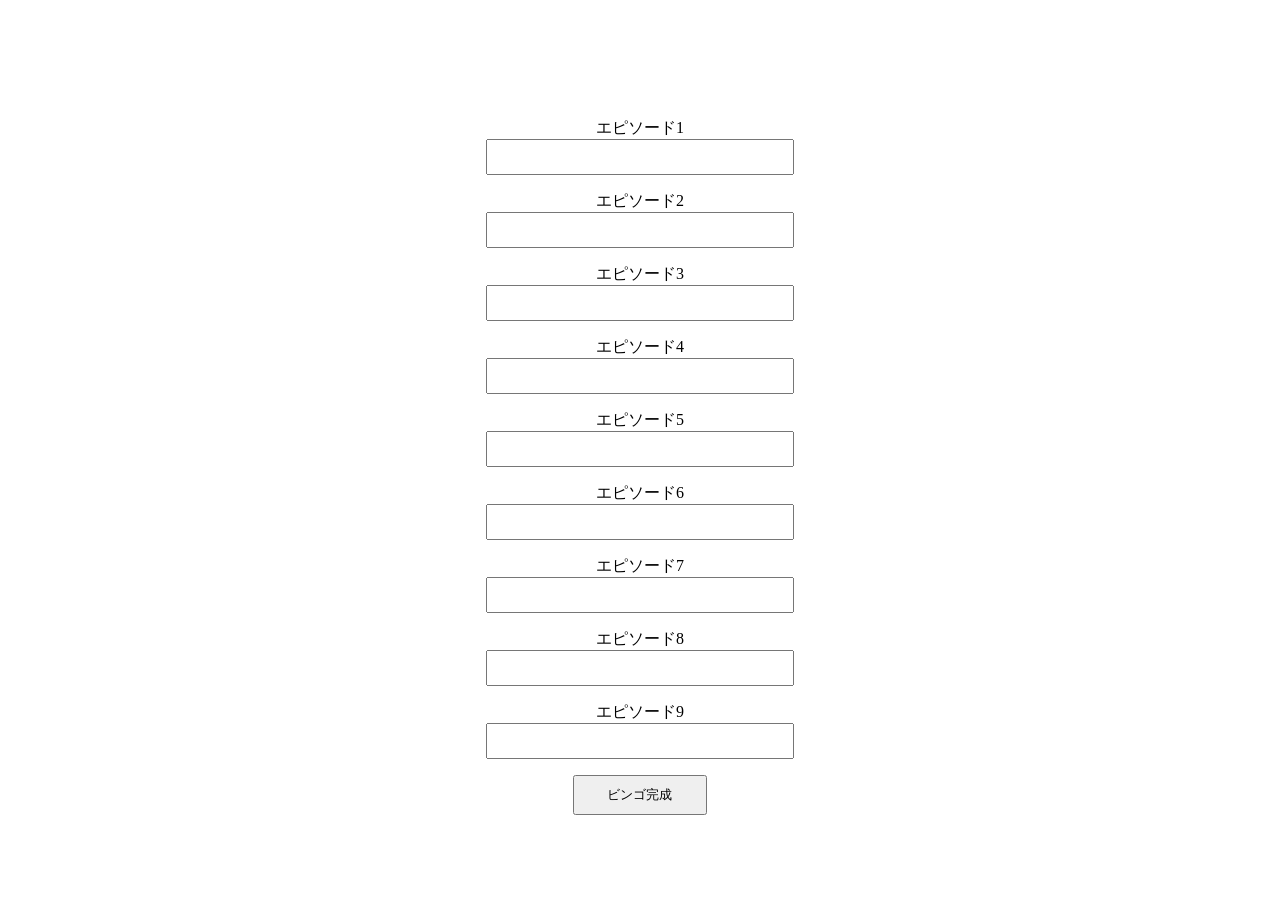
<file: index.html>
<!DOCTYPE html>
<html lang="ja">
<head>
<meta  name="viewport" content="width=device-width, initial-scale=1.0" charset = "UTF-8">
<title>BINGO</title>
<link rel="stylesheet" href="style.css">
</head>
<body>
<div id="inputScreen">
<div id="container">
<div id="episode">
<p>エピソード1<br>
<input id="episode1" type = "text"></p>
<p>エピソード2<br>
<input id="episode2" type = "text"></p>
<p>エピソード3<br>
<input id="episode3" type = "text"></p>
<p>エピソード4<br>
<input id="episode4" type = "text"></p>
<p>エピソード5<br>
<input id="episode5" type = "text"></p>
<p>エピソード6<br>
<input id="episode6" type = "text"></p>
<p>エピソード7<br>
<input id="episode7" type = "text"></p>
<p>エピソード8<br>
<input id="episode8" type = "text"></p>
<p>エピソード9<br>
<input id="episode9" type = "text"></p>
</div>
<button id="createButton" onclick="clickBtn1()">
    ビンゴ完成
</button>
</div>
</div>
<div id="bingoScreen">
    <div id="bingo">
    <div id="cell1" class="cell" onclick="buttonClick1()"></div>
    <div id="cell2" class="cell" onclick="buttonClick2()"></div>
    <div id="cell3" class="cell" onclick="buttonClick3()"></div>
    <div id="cell4" class="cell" onclick="buttonClick4()"></div>
    <div id="cell5" class="cell" onclick="buttonClick5()"></div>
    <div id="cell6" class="cell" onclick="buttonClick6()"></div>
    <div id="cell7" class="cell" onclick="buttonClick7()"></div>
    <div id="cell8" class="cell" onclick="buttonClick8()"></div>
    <div id="cell9" class="cell" onclick="buttonClick9()"></div>
</div>
</div>
<script src="script.js"></script>
</body>
</html>
</file>
<file: style.css>
body {
  display:flex;
  justify-content: center;
  align-items: center;
  height: 100vh;
}

input[type=text]{
width:300px;
height: 30px;
}

#container {
    text-align:center;
}   

#createButton {
    width:10em;
    height:3em;
}

#bingo {
    display: flex;
    flex-wrap: wrap;
    width: 400px;
}

.cell {
    width: 110px;
    height: 110px;
    border: 1px solid black;
    box-sizing: border-box;
    margin: 5px;
    display: flex;
  justify-content: center; 
  align-items: center;
  height: 100px;
  font-size: 14px;
  padding: 8px;

}

.checked {
    background-color: red;
}

#bingoScreen {
  display: none;
}
</file>
